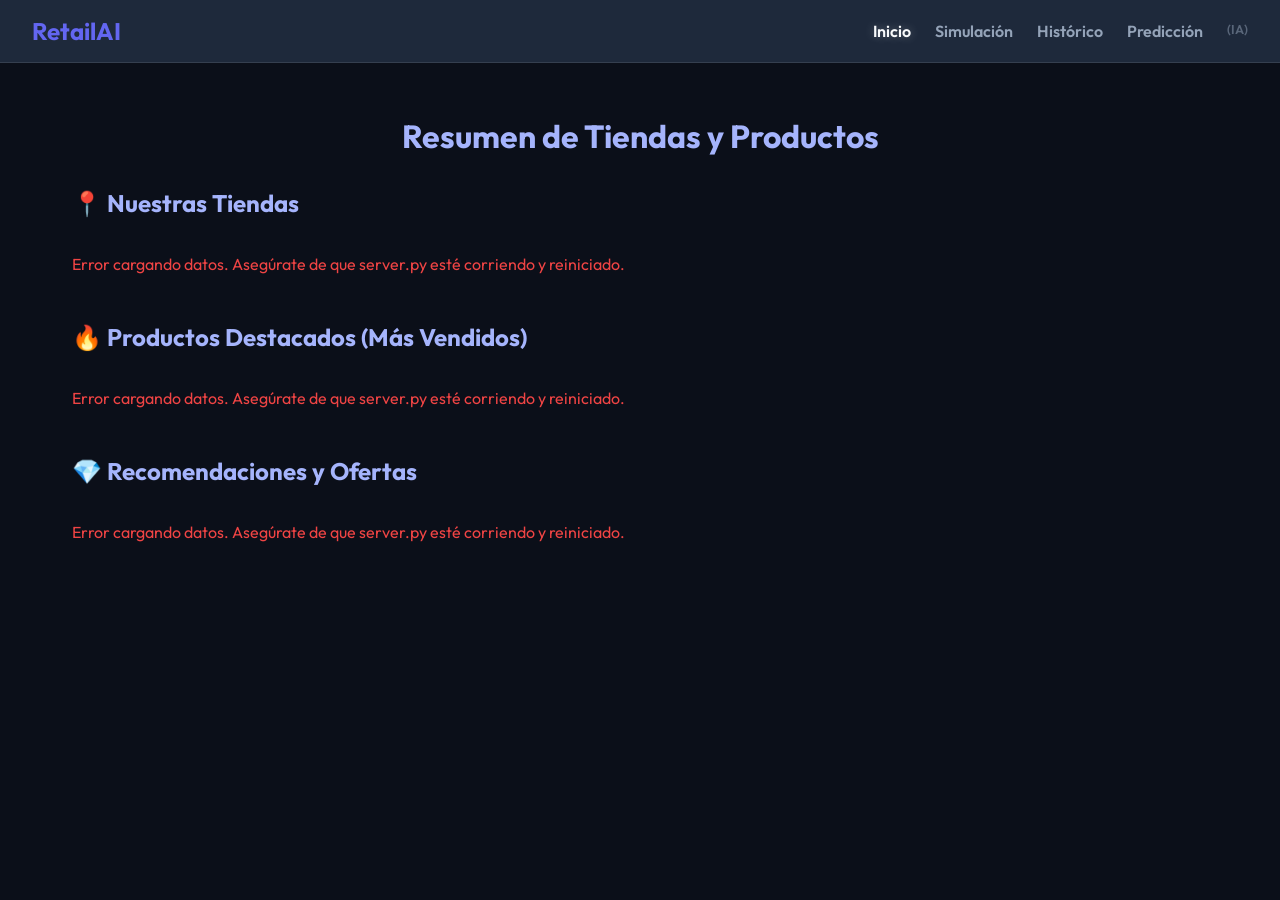
<file: web_legacy/index.html>
<!DOCTYPE html>
<html lang="es">
<head>
    <meta charset="UTF-8">
    <meta name="viewport" content="width=device-width, initial-scale=1.0">
    <title>Retail AI - Inicio</title>
    <link rel="stylesheet" href="style.css">
</head>
<body>
    <nav class="navbar">
        <a href="index.html" class="logo">RetailAI</a>
        <div class="nav-links">
            <a href="index.html" class="active">Inicio</a>
            <a href="simulacion.html">Simulación</a>
            <a href="historico.html">Histórico</a>
            <a href="prediccion.html">Predicción</a>
            <a href="respaldo_basket.html" style="font-size: 0.8rem; opacity: 0.5;" title="Recomendador IA">(IA)</a>
        </div>
    </nav>

    <div class="container">
        <h1 class="text-center">Resumen de Tiendas y Productos</h1>
        
        <h2 class="mt-2">📍 Nuestras Tiendas</h2>
        <div id="stores-container" class="grid">
            <p class="text-muted">Cargando tiendas...</p>
        </div>

        <h2 class="mt-2">🔥 Productos Destacados (Más Vendidos)</h2>
        <div id="top-products-container" class="grid">
            <p class="text-muted">Cargando productos destacados...</p>
        </div>

        <h2 class="mt-2">💎 Recomendaciones y Ofertas</h2>
        <div id="offers-container" class="grid">
            <p class="text-muted">Cargando ofertas...</p>
        </div>
    </div>

    <script>
        document.addEventListener('DOMContentLoaded', async () => {
            try {
                const res = await fetch('http://localhost:8000/api/home');
                const data = await res.json();
                
                // Tiendas
                document.getElementById('stores-container').innerHTML = data.stores.map(store => `
                    <div class="card">
                        <h3>Sucursal ${store}</h3>
                        <p class="text-muted">Abierto hoy</p>
                    </div>
                `).join('');
                
                // Productos Top
                document.getElementById('top-products-container').innerHTML = data.top_products.map((p, i) => `
                    <div class="card">
                        <span class="badge">#${i+1}</span>
                        <h3>${p.product}</h3>
                        <p>Ventas totales: <strong style="color:white">${p.total_qty}</strong> uds.</p>
                    </div>
                `).join('');
                
                // Ofertas
                document.getElementById('offers-container').innerHTML = data.offers.map(o => `
                    <div class="card" style="border-color: rgba(16, 185, 129, 0.4);">
                        <span class="badge" style="background:#10b981">¡Oferta!</span>
                        <h3>${o.product}</h3>
                        <div class="price">$${o.price.toFixed(2)}</div>
                        <p class="text-muted">En sucursal ${o.branch}</p>
                    </div>
                `).join('');
                
            } catch (e) {
                console.error(e);
                document.querySelectorAll('.grid').forEach(g => g.innerHTML = '<p style="color:#ef4444">Error cargando datos. Asegúrate de que server.py esté corriendo y reiniciado.</p>');
            }
        });
    </script>
</body>
</html>
</file>
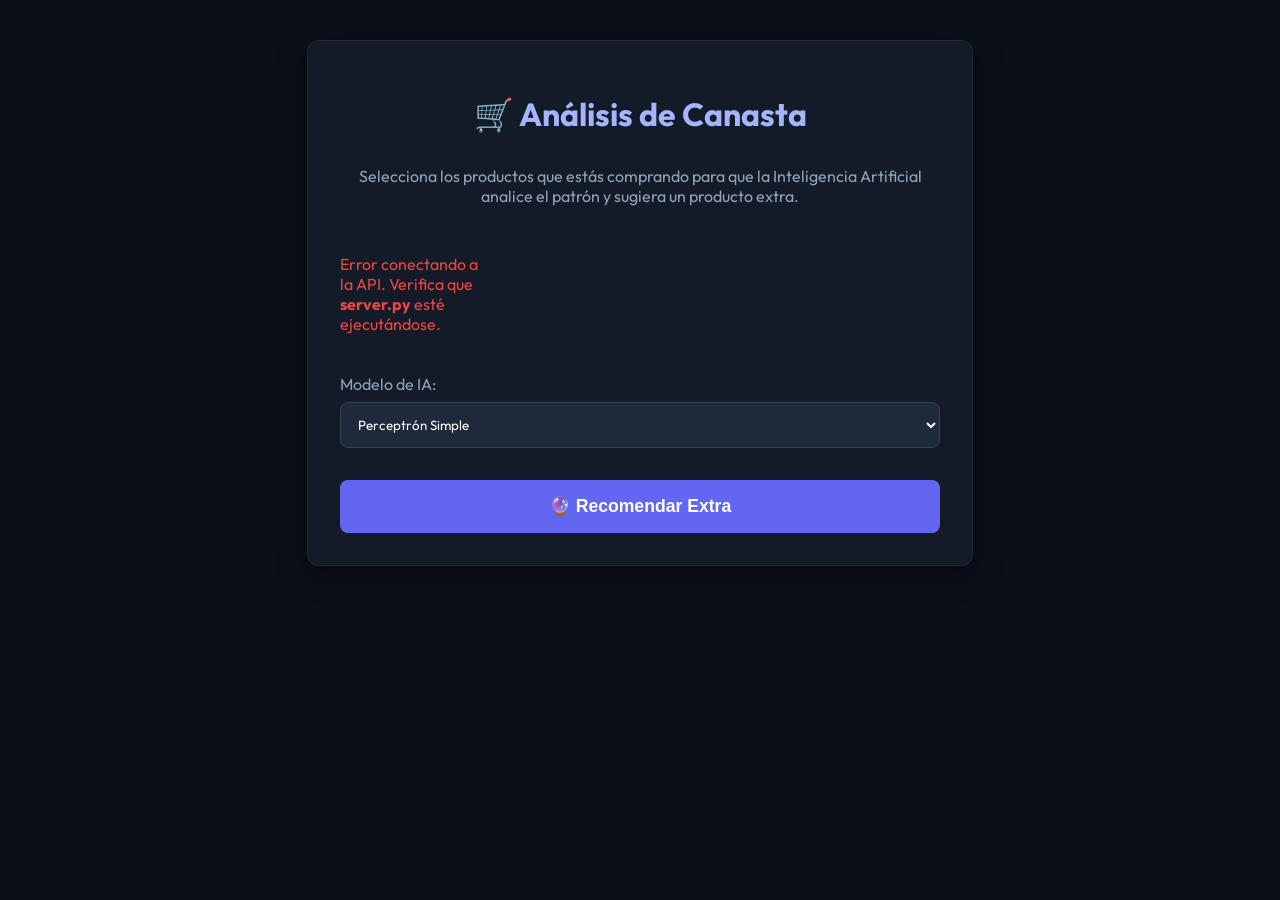
<file: web_legacy/respaldo_basket.html>
<!DOCTYPE html>
<html lang="es">
<head>
    <meta charset="UTF-8">
    <meta name="viewport" content="width=device-width, initial-width=1.0">
    <title>Recomendador Retail Basket AI</title>
    <link href="https://fonts.googleapis.com/css2?family=Outfit:wght@300;400;600;700&display=swap" rel="stylesheet">
    <style>
        body {
            font-family: 'Outfit', sans-serif;
            background-color: #0b0f19;
            color: #f8fafc;
            padding: 2rem;
            display: flex;
            flex-direction: column;
            align-items: center;
        }
        .container {
            background: rgba(22, 30, 45, 0.8);
            padding: 2rem;
            border-radius: 12px;
            width: 100%;
            max-width: 600px;
            box-shadow: 0 8px 32px rgba(0, 0, 0, 0.3);
            border: 1px solid rgba(255,255,255,0.05);
        }
        h1 { text-align: center; color: #a5b4fc; margin-bottom: 2rem; }
        
        .products-grid {
            display: grid;
            grid-template-columns: repeat(auto-fill, minmax(130px, 1fr));
            gap: 10px;
            margin-bottom: 1.5rem;
        }
        
        .product-checkbox {
            display: none;
        }
        
        .product-label {
            display: block;
            background: #1e293b;
            border: 1px solid #334155;
            padding: 10px;
            border-radius: 8px;
            text-align: center;
            cursor: pointer;
            transition: all 0.2s;
            user-select: none;
        }
        
        .product-checkbox:checked + .product-label {
            background: #4f46e5;
            border-color: #818cf8;
            box-shadow: 0 0 10px rgba(79, 70, 229, 0.5);
        }
        
        button {
            width: 100%;
            background: #6366f1;
            color: white;
            border: none;
            padding: 1rem;
            border-radius: 8px;
            cursor: pointer;
            font-weight: bold;
            font-size: 1.1rem;
            margin-top: 1rem;
            transition: background 0.3s;
        }
        button:hover { background: #4f46e5; }
        
        /* Animación del Perceptrón */
        .animation-container {
            display: none;
            height: 150px;
            margin: 2rem 0;
            position: relative;
        }
        
        .node {
            width: 20px;
            height: 20px;
            border-radius: 50%;
            background: #334155;
            position: absolute;
            box-shadow: 0 0 0 rgba(99, 102, 241, 0);
        }
        
        .line {
            position: absolute;
            height: 2px;
            background: #334155;
            transform-origin: left center;
        }
        
        /* Clases activas para la animación controlada por JS */
        .node.active {
            background: #4f46e5;
            box-shadow: 0 0 15px #818cf8;
            transition: all 0.3s;
        }
        .node.output-active {
            background: #10b981;
            box-shadow: 0 0 20px #34d399;
            transform: scale(1.5);
            transition: all 0.5s cubic-bezier(0.175, 0.885, 0.32, 1.275);
        }
        .line.active {
            background: linear-gradient(90deg, #4f46e5, #10b981);
            box-shadow: 0 0 5px #4f46e5;
            transition: background 0.3s;
        }

        #result {
            margin-top: 1.5rem;
            padding: 1.5rem;
            border-radius: 8px;
            background: rgba(16, 185, 129, 0.1);
            border: 1px solid rgba(16, 185, 129, 0.2);
            text-align: center;
            display: none;
            animation: fadeIn 0.5s forwards;
        }
        
        @keyframes fadeIn {
            from { opacity: 0; transform: translateY(10px); }
            to { opacity: 1; transform: translateY(0); }
        }
        
        .category-badge {
            display: inline-block;
            background: #3b82f6;
            color: white;
            padding: 3px 8px;
            border-radius: 4px;
            font-size: 0.8rem;
            margin-top: 5px;
        }
    </style>
</head>
<body>
    <div class="container">
        <h1>🛒 Análisis de Canasta</h1>
        <p style="text-align: center; color: #94a3b8; margin-bottom: 2rem;">Selecciona los productos que estás comprando para que la Inteligencia Artificial analice el patrón y sugiera un producto extra.</p>
        
        <form id="predictForm">
            <div id="products-container" class="products-grid">
                <p>Cargando catálogo del servidor...</p>
            </div>
            
            <div style="margin-bottom: 1rem; width: 100%;">
                <label for="model_choice" style="display:block; margin-bottom: 0.5rem; color:#94a3b8;">Modelo de IA:</label>
                <select id="model_choice" style="width: 100%; padding: 0.8rem; border-radius: 8px; background: #1e293b; color: white; border: 1px solid #334155; font-family: inherit;">
                    <option value="perceptron">Perceptrón Simple</option>
                    <option value="mlp">Perceptrón Multicapa (MLP)</option>
                    <option value="som">Mapas Auto-organizados (SOM)</option>
                    <option value="transformer">Micro-Transformer (PyTorch)</option>
                </select>
            </div>
            
            <button type="submit" id="submitBtn">🔮 Recomendar Extra</button>
        </form>

        <div class="animation-container" id="animationArea">
            <!-- Nodos de la red neuronal dibujados por JS -->
        </div>

        <div id="result">
            <h3 style="margin:0 0 0.5rem 0; color: #a5b4fc;">Sugerencia de la IA:</h3>
            <div id="recommended_product" style="font-size: 2.2rem; font-weight: bold; color: #10b981; margin-bottom: 0.5rem;"></div>
            <div class="category-badge" id="recommended_category"></div>
        </div>
    </div>
    <script src="app.js"></script>
</body>
</html>
</file>
<file: web_legacy/style.css>
@import url('https://fonts.googleapis.com/css2?family=Outfit:wght@300;400;600;700&display=swap');

:root {
    --bg-color: #0b0f19;
    --text-color: #f8fafc;
    --card-bg: rgba(22, 30, 45, 0.8);
    --primary: #6366f1;
    --secondary: #3b82f6;
    --accent: #10b981;
}

body {
    font-family: 'Outfit', sans-serif;
    background-color: var(--bg-color);
    color: var(--text-color);
    margin: 0;
    padding: 0;
    display: flex;
    flex-direction: column;
    min-height: 100vh;
}

/* Navbar */
.navbar {
    background: #1e293b;
    padding: 1rem 2rem;
    display: flex;
    justify-content: space-between;
    align-items: center;
    border-bottom: 1px solid rgba(255,255,255,0.1);
}

.navbar .logo {
    font-size: 1.5rem;
    font-weight: 700;
    color: var(--primary);
    text-decoration: none;
}

.nav-links {
    display: flex;
    gap: 1.5rem;
}

.nav-links a {
    color: #94a3b8;
    text-decoration: none;
    font-weight: 600;
    transition: color 0.2s;
}

.nav-links a:hover, .nav-links a.active {
    color: var(--text-color);
    text-shadow: 0 0 10px rgba(255,255,255,0.3);
}

/* Main Content */
.container {
    padding: 2rem;
    flex: 1;
    max-width: 1200px;
    margin: 0 auto;
    width: 100%;
    box-sizing: border-box;
}

h1, h2 {
    color: #a5b4fc;
}

.grid {
    display: grid;
    grid-template-columns: repeat(auto-fit, minmax(250px, 1fr));
    gap: 1.5rem;
    margin-top: 1rem;
}

.card {
    background: var(--card-bg);
    border: 1px solid rgba(255,255,255,0.05);
    border-radius: 12px;
    padding: 1.5rem;
    box-shadow: 0 4px 15px rgba(0,0,0,0.2);
    transition: transform 0.2s;
}
.card:hover {
    transform: translateY(-5px);
    border-color: rgba(99, 102, 241, 0.3);
}

.card h3 {
    margin-top: 0;
    color: var(--secondary);
}

.badge {
    background: var(--primary);
    padding: 0.2rem 0.5rem;
    border-radius: 4px;
    font-size: 0.8rem;
    float: right;
}

.price {
    font-size: 1.5rem;
    font-weight: bold;
    color: var(--accent);
}

/* Utils */
.text-center { text-align: center; }
.text-muted { color: #94a3b8; }
.mt-2 { margin-top: 2rem; }
.mb-2 { margin-bottom: 2rem; }
</file>
